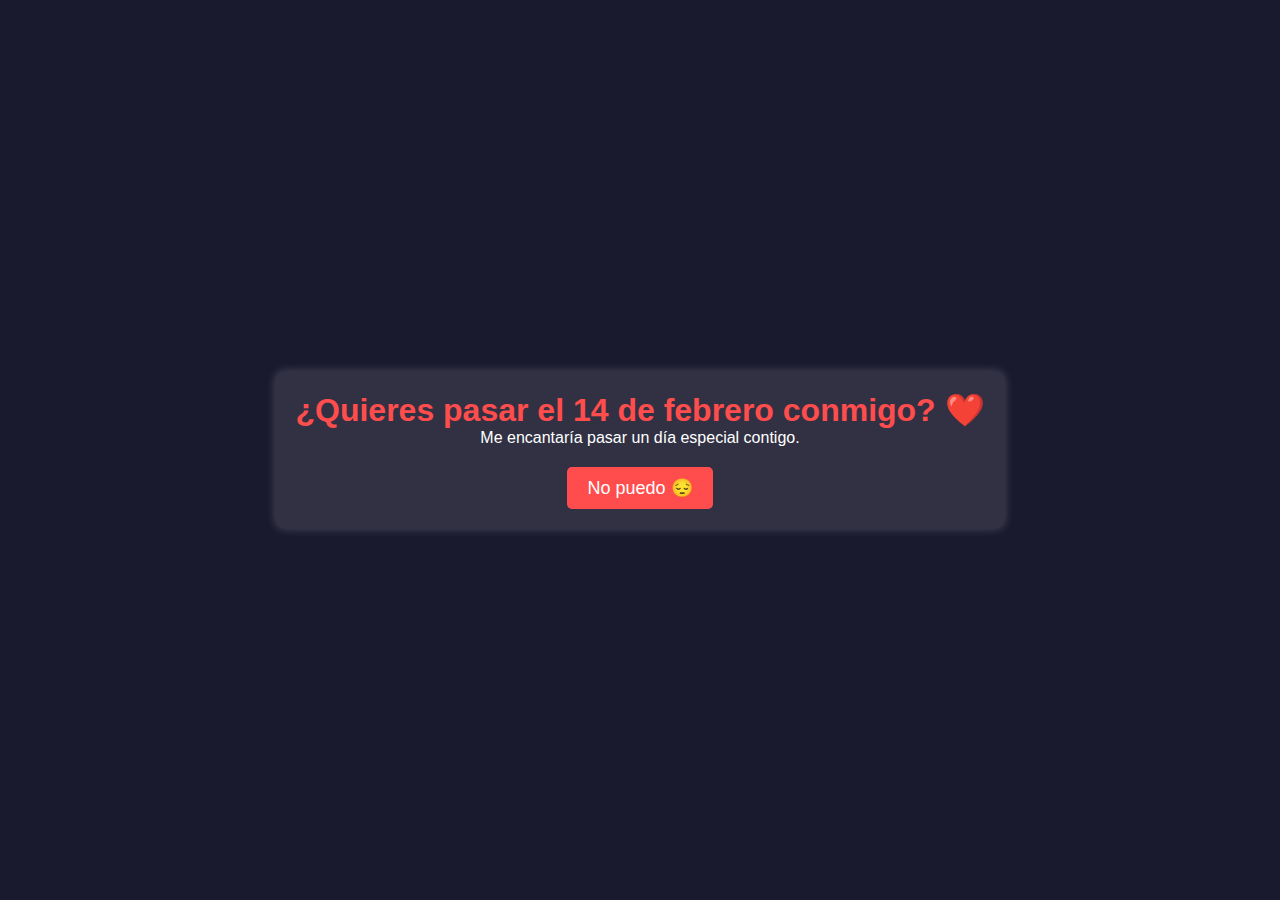
<file: index.html>
<!DOCTYPE html>
<html lang="es">
<head>
    <meta charset="UTF-8">
    <meta name="viewport" content="width=device-width, initial-scale=1.0">
    <title>14Febrero</title>
    <link rel="stylesheet" href="style.css">
    <script defer src="script.js"></script>
    <style>
        body {
            font-family: Arial, sans-serif;
            text-align: center;
            background: #1a1a2e;
            height: 100vh;
            display: flex;
            align-items: center;
            justify-content: center;
            flex-direction: column;
            overflow: hidden;
            position: relative;
        }
        .container {
            background: rgba(255, 255, 255, 0.1);
            padding: 20px;
            border-radius: 10px;
            box-shadow: 0px 0px 10px rgba(255, 255, 255, 0.2);
            text-align: center;
            color: white;
        }
        h1 {
            color: #ff4d4d;
        }
        .buttons {
            margin-top: 20px;
            display: flex;
            justify-content: center;
            gap: 20px;
        }
        button {
            background-color: #ff4d4d;
            color: white;
            border: none;
            padding: 10px 20px;
            font-size: 18px;
            cursor: pointer;
            border-radius: 5px;
            transition: all 0.3s ease;
        }
        button:hover {
            background-color: #ff1a1a;
        }
        #no {
            position: absolute;
        }
        .love-message {
            position: absolute;
            top: 20px;
            right: 20px;
            font-size: 24px;
            color: white;
            font-weight: bold;
        }
    </style>
</head>
<body>
    <div class="container" id="mainContent">
        <h1>¿Quieres pasar el 14 de febrero conmigo? ❤️</h1>
        <p>Me encantaría pasar un día especial contigo.</p>
        <div class="buttons">
            <button id="yes">¡Sí, claro! 💕</button>
            <button id="no">No puedo 😔</button>
        </div>
    </div>

    
    <script>
        document.getElementById("yes").addEventListener("click", () => {
            window.location.href = "secondPage.html"; // Cargar el nuevo HTML después de seleccionar "Sí"
        });
        
        document.getElementById("no").addEventListener("mouseover", () => {
            let botonNo = document.getElementById("no");
            let x = Math.random() * (window.innerWidth - 100);
            let y = Math.random() * (window.innerHeight - 100);
            botonNo.style.left = `${x}px`;
            botonNo.style.top = `${y}px`;
        });
    </script>
</body>
</html>
</file>
<file: style.css>
*,
*::after,
*::before {
  padding: 0;
  margin: 0;
  box-sizing: border-box;
}

:root {
  --dark-color: #010113;
}

body {
  display: flex;
  align-items: flex-end;
  justify-content: center;
  min-height: 100vh;
  background-color: var(--dark-color);
  overflow: hidden;
  perspective: 1000px;
}

.text-box {
  position: absolute;
  top: 20%;
  left: 10%;  /* Mover el texto a la izquierda */
  background: white;
  padding: 20px;
  border-radius: 10px;
  box-shadow: 0 4px 8px rgba(0, 0, 0, 0.2);
  font-size: 18px;
  font-family: Arial, sans-serif;
  color: black;
  max-width: 300px; /* Limitar el ancho para que no se extienda demasiado */
  text-align: left;
}

.night {
  position: fixed;
  left: 50%;
  top: 0;
  transform: translateX(-50%);
  width: 100%;
  height: 100%;
  filter: blur(0.1vmin);
  background-image: radial-gradient(
      ellipse at top,
      transparent 0%,
      var(--dark-color)
    ),
    radial-gradient(
      ellipse at bottom,
      var(--dark-color),
      rgba(145, 233, 255, 0.2)
    ),
    repeating-linear-gradient(
      220deg,
      rgb(0, 0, 0) 0px,
      rgb(0, 0, 0) 19px,
      transparent 19px,
      transparent 22px
    ),
    repeating-linear-gradient(
      189deg,
      rgb(0, 0, 0) 0px,
      rgb(0, 0, 0) 19px,
      transparent 19px,
      transparent 22px
    ),
    repeating-linear-gradient(
      148deg,
      rgb(0, 0, 0) 0px,
      rgb(0, 0, 0) 19px,
      transparent 19px,
      transparent 22px
    ),
    linear-gradient(90deg, rgb(255, 94, 0), rgb(240, 240, 240));
}

.flowers {
  position: relative;
  transform: scale(0.9);
}

.flower {
  position: absolute;
  bottom: 10vmin;
  transform-origin: bottom center;
  z-index: 10;
  --fl-speed: 0.8s;
}
.flower--1 {
  -webkit-animation: moving-flower-1 4s linear infinite;
  animation: moving-flower-1 4s linear infinite;
}
.flower--1 .flower__line {
  height: 70vmin;
  -webkit-animation-delay: 0.3s;
  animation-delay: 0.3s;
}
.flower--1 .flower__line__leaf--1 {
  -webkit-animation: blooming-leaf-right var(--fl-speed) 1.6s backwards;
  animation: blooming-leaf-right var(--fl-speed) 1.6s backwards;
}
.flower--1 .flower__line__leaf--2 {
  -webkit-animation: blooming-leaf-right var(--fl-speed) 1.4s backwards;
  animation: blooming-leaf-right var(--fl-speed) 1.4s backwards;
}
.flower--1 .flower__line__leaf--3 {
  -webkit-animation: blooming-leaf-left var(--fl-speed) 1.2s backwards;
  animation: blooming-leaf-left var(--fl-speed) 1.2s backwards;
}
.flower--1 .flower__line__leaf--4 {
  -webkit-animation: blooming-leaf-left var(--fl-speed) 1s backwards;
  animation: blooming-leaf-left var(--fl-speed) 1s backwards;
}
.flower--1 .flower__line__leaf--5 {
  -webkit-animation: blooming-leaf-right var(--fl-speed) 1.8s backwards;
  animation: blooming-leaf-right var(--fl-speed) 1.8s backwards;
}
.flower--1 .flower__line__leaf--6 {
  -webkit-animation: blooming-leaf-left var(--fl-speed) 2s backwards;
  animation: blooming-leaf-left var(--fl-speed) 2s backwards;
}
.flower--2 {
  left: 50%;
  transform: rotate(20deg);
  -webkit-animation: moving-flower-2 4s linear infinite;
  animation: moving-flower-2 4s linear infinite;
}
.flower--2 .flower__line {
  height: 60vmin;
  -webkit-animation-delay: 0.6s;
  animation-delay: 0.6s;
}
.flower--2 .flower__line__leaf--1 {
  -webkit-animation: blooming-leaf-right var(--fl-speed) 1.9s backwards;
  animation: blooming-leaf-right var(--fl-speed) 1.9s backwards;
}
.flower--2 .flower__line__leaf--2 {
  -webkit-animation: blooming-leaf-right var(--fl-speed) 1.7s backwards;
  animation: blooming-leaf-right var(--fl-speed) 1.7s backwards;
}
.flower--2 .flower__line__leaf--3 {
  -webkit-animation: blooming-leaf-left var(--fl-speed) 1.5s backwards;
  animation: blooming-leaf-left var(--fl-speed) 1.5s backwards;
}
.flower--2 .flower__line__leaf--4 {
  -webkit-animation: blooming-leaf-left var(--fl-speed) 1.3s backwards;
  animation: blooming-leaf-left var(--fl-speed) 1.3s backwards;
}
.flower--3 {
  left: 50%;
  transform: rotate(-15deg);
  -webkit-animation: moving-flower-3 4s linear infinite;
  animation: moving-flower-3 4s linear infinite;
}
.flower--3 .flower__line {
  -webkit-animation-delay: 0.9s;
  animation-delay: 0.9s;
}
.flower--3 .flower__line__leaf--1 {
  -webkit-animation: blooming-leaf-right var(--fl-speed) 2.5s backwards;
  animation: blooming-leaf-right var(--fl-speed) 2.5s backwards;
}
.flower--3 .flower__line__leaf--2 {
  -webkit-animation: blooming-leaf-right var(--fl-speed) 2.3s backwards;
  animation: blooming-leaf-right var(--fl-speed) 2.3s backwards;
}
.flower--3 .flower__line__leaf--3 {
  -webkit-animation: blooming-leaf-left var(--fl-speed) 2.1s backwards;
  animation: blooming-leaf-left var(--fl-speed) 2.1s backwards;
}
.flower--3 .flower__line__leaf--4 {
  -webkit-animation: blooming-leaf-left var(--fl-speed) 1.9s backwards;
  animation: blooming-leaf-left var(--fl-speed) 1.9s backwards;
}
.flower__leafs {
  position: relative;
  -webkit-animation: blooming-flower 2s backwards;
  animation: blooming-flower 2s backwards;
}
.flower__leafs--1 {
  -webkit-animation-delay: 1.1s;
  animation-delay: 1.1s;
}
.flower__leafs--2 {
  -webkit-animation-delay: 1.4s;
  animation-delay: 1.4s;
}
.flower__leafs--3 {
  -webkit-animation-delay: 1.7s;
  animation-delay: 1.7s;
}
.flower__leafs::after {
  content: "";
  position: absolute;
  left: 0;
  top: 0;
  transform: translate(-50%, -100%);
  width: 8vmin;
  height: 8vmin;
  background-color: #e7b201;
  filter: blur(10vmin);
}
.flower__leaf {
  position: absolute;
  bottom: 0;
  left: 50%;
  width: 8vmin;
  height: 11vmin;
  border-radius: 51% 49% 47% 53%/44% 45% 55% 69%;
  background-color: #e6f331;
  background-image: linear-gradient(to top, #e6f331, #e6f331);
  transform-origin: bottom center;
  opacity: 0.9;
  box-shadow: inset 0 0 2vmin rgba(255, 255, 255, 0.5);
}
.flower__leaf--1 {
  transform: translate(-10%, 1%) rotateY(40deg) rotateX(-50deg);
}
.flower__leaf--2 {
  transform: translate(-50%, -4%) rotateX(40deg);
}
.flower__leaf--3 {
  transform: translate(-90%, 0%) rotateY(45deg) rotateX(50deg);
}
.flower__leaf--4 {
  width: 8vmin;
  height: 8vmin;
  transform-origin: bottom left;
  border-radius: 4vmin 10vmin 4vmin 4vmin;
  transform: translate(0%, 18%) rotateX(70deg) rotate(-43deg);
  background-image: linear-gradient(to top, #e6f331, #e6f331);
  z-index: 1;
  opacity: 0.8;
}
.flower__white-circle {
  position: absolute;
  left: -3.5vmin;
  top: -3vmin;
  width: 9vmin;
  height: 4vmin;
  border-radius: 50%;
  background-color: #fff;
}
.flower__white-circle::after {
  content: "";
  position: absolute;
  left: 50%;
  top: 45%;
  transform: translate(-50%, -50%);
  width: 60%;
  height: 60%;
  border-radius: inherit;
  background-image: repeating-linear-gradient(
      135deg,
      rgba(0, 0, 0, 0.03) 0px,
      rgba(0, 0, 0, 0.03) 1px,
      transparent 1px,
      transparent 12px
    ),
    repeating-linear-gradient(
      45deg,
      rgba(0, 0, 0, 0.03) 0px,
      rgba(0, 0, 0, 0.03) 1px,
      transparent 1px,
      transparent 12px
    ),
    repeating-linear-gradient(
      67.5deg,
      rgba(0, 0, 0, 0.03) 0px,
      rgba(0, 0, 0, 0.03) 1px,
      transparent 1px,
      transparent 12px
    ),
    repeating-linear-gradient(
      135deg,
      rgba(0, 0, 0, 0.03) 0px,
      rgba(0, 0, 0, 0.03) 1px,
      transparent 1px,
      transparent 12px
    ),
    repeating-linear-gradient(
      45deg,
      rgba(0, 0, 0, 0.03) 0px,
      rgba(0, 0, 0, 0.03) 1px,
      transparent 1px,
      transparent 12px
    ),
    repeating-linear-gradient(
      112.5deg,
      rgba(0, 0, 0, 0.03) 0px,
      rgba(0, 0, 0, 0.03) 1px,
      transparent 1px,
      transparent 12px
    ),
    repeating-linear-gradient(
      112.5deg,
      rgba(0, 0, 0, 0.03) 0px,
      rgba(0, 0, 0, 0.03) 1px,
      transparent 1px,
      transparent 12px
    ),
    repeating-linear-gradient(
      45deg,
      rgba(0, 0, 0, 0.03) 0px,
      rgba(0, 0, 0, 0.03) 1px,
      transparent 1px,
      transparent 12px
    ),
    repeating-linear-gradient(
      22.5deg,
      rgba(0, 0, 0, 0.03) 0px,
      rgba(0, 0, 0, 0.03) 1px,
      transparent 1px,
      transparent 12px
    ),
    repeating-linear-gradient(
      45deg,
      rgba(0, 0, 0, 0.03) 0px,
      rgba(0, 0, 0, 0.03) 1px,
      transparent 1px,
      transparent 12px
    ),
    repeating-linear-gradient(
      22.5deg,
      rgba(0, 0, 0, 0.03) 0px,
      rgba(0, 0, 0, 0.03) 1px,
      transparent 1px,
      transparent 12px
    ),
    repeating-linear-gradient(
      135deg,
      rgba(0, 0, 0, 0.03) 0px,
      rgba(0, 0, 0, 0.03) 1px,
      transparent 1px,
      transparent 12px
    ),
    repeating-linear-gradient(
      157.5deg,
      rgba(0, 0, 0, 0.03) 0px,
      rgba(0, 0, 0, 0.03) 1px,
      transparent 1px,
      transparent 12px
    ),
    repeating-linear-gradient(
      67.5deg,
      rgba(0, 0, 0, 0.03) 0px,
      rgba(0, 0, 0, 0.03) 1px,
      transparent 1px,
      transparent 12px
    ),
    repeating-linear-gradient(
      67.5deg,
      rgba(0, 0, 0, 0.03) 0px,
      rgba(0, 0, 0, 0.03) 1px,
      transparent 1px,
      transparent 12px
    ),
    linear-gradient(90deg, rgb(255, 235, 18), rgb(255, 206, 0));
}
.flower__line {
  height: 55vmin;
  width: 1.5vmin;
  background-image: linear-gradient(
      to left,
      rgba(0, 0, 0, 0.2),
      transparent,
      rgba(255, 255, 255, 0.2)
    ),
    linear-gradient(to top, transparent 10%, #056d24, #028137);
  box-shadow: inset 0 0 2px rgba(0, 0, 0, 0.5);
  -webkit-animation: grow-flower-tree 4s backwards;
  animation: grow-flower-tree 4s backwards;
}
.flower__line__leaf {
  --w: 7vmin;
  --h: calc(var(--w) + 2vmin);
  position: absolute;
  top: 20%;
  left: 90%;
  width: var(--w);
  height: var(--h);
  border-top-right-radius: var(--h);
  border-bottom-left-radius: var(--h);
  background-image: linear-gradient(to top, rgba(12, 94, 32, 0.4), #028137);
}
.flower__line__leaf--1 {
  transform: rotate(70deg) rotateY(30deg);
}
.flower__line__leaf--2 {
  top: 45%;
  transform: rotate(70deg) rotateY(30deg);
}
.flower__line__leaf--3,
.flower__line__leaf--4,
.flower__line__leaf--6 {
  border-top-right-radius: 0;
  border-bottom-left-radius: 0;
  border-top-left-radius: var(--h);
  border-bottom-right-radius: var(--h);
  left: -460%;
  top: 12%;
  transform: rotate(-70deg) rotateY(30deg);
}
.flower__line__leaf--4 {
  top: 40%;
}
.flower__line__leaf--5 {
  top: 0;
  transform-origin: left;
  transform: rotate(70deg) rotateY(30deg) scale(0.6);
}
.flower__line__leaf--6 {
  top: -2%;
  left: -450%;
  transform-origin: right;
  transform: rotate(-70deg) rotateY(30deg) scale(0.6);
}
.flower__light {
  position: absolute;
  bottom: 0vmin;
  width: 1vmin;
  height: 1vmin;
  background-color: rgb(255, 251, 0);
  border-radius: 50%;
  filter: blur(0.2vmin);
  -webkit-animation: light-ans 4s linear infinite backwards;
  animation: light-ans 4s linear infinite backwards;
}
.flower__light:nth-child(odd) {
  background-color: #028137;
}
.flower__light--1 {
  left: -2vmin;
  -webkit-animation-delay: 1s;
  animation-delay: 1s;
}
.flower__light--2 {
  left: 3vmin;
  -webkit-animation-delay: 0.5s;
  animation-delay: 0.5s;
}
.flower__light--3 {
  left: -6vmin;
  -webkit-animation-delay: 0.3s;
  animation-delay: 0.3s;
}
.flower__light--4 {
  left: 6vmin;
  -webkit-animation-delay: 0.9s;
  animation-delay: 0.9s;
}
.flower__light--5 {
  left: -1vmin;
  -webkit-animation-delay: 1.5s;
  animation-delay: 1.5s;
}
.flower__light--6 {
  left: -4vmin;
  -webkit-animation-delay: 3s;
  animation-delay: 3s;
}
.flower__light--7 {
  left: 3vmin;
  -webkit-animation-delay: 2s;
  animation-delay: 2s;
}
.flower__light--8 {
  left: -6vmin;
  -webkit-animation-delay: 3.5s;
  animation-delay: 3.5s;
}
.flower__grass {
  --c: #028137;
  --line-w: 1.5vmin;
  position: absolute;
  bottom: 12vmin;
  left: -7vmin;
  display: flex;
  flex-direction: column;
  align-items: flex-end;
  z-index: 20;
  transform-origin: bottom center;
  transform: rotate(-48deg) rotateY(40deg);
}
.flower__grass--1 {
  -webkit-animation: moving-grass 2s linear infinite;
  animation: moving-grass 2s linear infinite;
}
.flower__grass--2 {
  left: 2vmin;
  bottom: 10vmin;
  transform: scale(0.5) rotate(75deg) rotateX(10deg) rotateY(-200deg);
  opacity: 0.8;
  z-index: 0;
  -webkit-animation: moving-grass--2 1.5s linear infinite;
  animation: moving-grass--2 1.5s linear infinite;
}
.flower__grass--top {
  width: 7vmin;
  height: 10vmin;
  border-top-right-radius: 100%;
  border-right: var(--line-w) solid var(--c);
  transform-origin: bottom center;
  transform: rotate(-2deg);
}
.flower__grass--bottom {
  margin-top: -2px;
  width: var(--line-w);
  height: 25vmin;
  background-image: linear-gradient(to top, transparent, var(--c));
}
.flower__grass__leaf {
  --size: 10vmin;
  position: absolute;
  width: calc(var(--size) * 2.1);
  height: var(--size);
  border-top-left-radius: var(--size);
  border-top-right-radius: var(--size);
  background-image: linear-gradient(
    to top,
    transparent,
    transparent 30%,
    var(--c)
  );
  z-index: 100;
}
.flower__grass__leaf--1 {
  top: -6%;
  left: 30%;
  --size: 6vmin;
  transform: rotate(-20deg);
  -webkit-animation: growing-grass-ans--1 2s 2.6s backwards;
  animation: growing-grass-ans--1 2s 2.6s backwards;
}
@-webkit-keyframes growing-grass-ans--1 {
  0% {
    transform-origin: bottom left;
    transform: rotate(-20deg) scale(0);
  }
}
@keyframes growing-grass-ans--1 {
  0% {
    transform-origin: bottom left;
    transform: rotate(-20deg) scale(0);
  }
}
.flower__grass__leaf--2 {
  top: -5%;
  left: -110%;
  --size: 6vmin;
  transform: rotate(10deg);
  -webkit-animation: growing-grass-ans--2 2s 2.4s linear backwards;
  animation: growing-grass-ans--2 2s 2.4s linear backwards;
}
@-webkit-keyframes growing-grass-ans--2 {
  0% {
    transform-origin: bottom right;
    transform: rotate(10deg) scale(0);
  }
}
@keyframes growing-grass-ans--2 {
  0% {
    transform-origin: bottom right;
    transform: rotate(10deg) scale(0);
  }
}
.flower__grass__leaf--3 {
  top: 5%;
  left: 60%;
  --size: 8vmin;
  transform: rotate(-18deg) rotateX(-20deg);
  -webkit-animation: growing-grass-ans--3 2s 2.2s linear backwards;
  animation: growing-grass-ans--3 2s 2.2s linear backwards;
}
@-webkit-keyframes growing-grass-ans--3 {
  0% {
    transform-origin: bottom left;
    transform: rotate(-18deg) rotateX(-20deg) scale(0);
  }
}
@keyframes growing-grass-ans--3 {
  0% {
    transform-origin: bottom left;
    transform: rotate(-18deg) rotateX(-20deg) scale(0);
  }
}
.flower__grass__leaf--4 {
  top: 6%;
  left: -135%;
  --size: 8vmin;
  transform: rotate(2deg);
  -webkit-animation: growing-grass-ans--4 2s 2s linear backwards;
  animation: growing-grass-ans--4 2s 2s linear backwards;
}
@-webkit-keyframes growing-grass-ans--4 {
  0% {
    transform-origin: bottom right;
    transform: rotate(2deg) scale(0);
  }
}
@keyframes growing-grass-ans--4 {
  0% {
    transform-origin: bottom right;
    transform: rotate(2deg) scale(0);
  }
}
.flower__grass__leaf--5 {
  top: 20%;
  left: 60%;
  --size: 10vmin;
  transform: rotate(-24deg) rotateX(-20deg);
  -webkit-animation: growing-grass-ans--5 2s 1.8s linear backwards;
  animation: growing-grass-ans--5 2s 1.8s linear backwards;
}
@-webkit-keyframes growing-grass-ans--5 {
  0% {
    transform-origin: bottom left;
    transform: rotate(-24deg) rotateX(-20deg) scale(0);
  }
}
@keyframes growing-grass-ans--5 {
  0% {
    transform-origin: bottom left;
    transform: rotate(-24deg) rotateX(-20deg) scale(0);
  }
}
.flower__grass__leaf--6 {
  top: 22%;
  left: -180%;
  --size: 10vmin;
  transform: rotate(10deg);
  -webkit-animation: growing-grass-ans--6 2s 1.6s linear backwards;
  animation: growing-grass-ans--6 2s 1.6s linear backwards;
}
@-webkit-keyframes growing-grass-ans--6 {
  0% {
    transform-origin: bottom right;
    transform: rotate(10deg) scale(0);
  }
}
@keyframes growing-grass-ans--6 {
  0% {
    transform-origin: bottom right;
    transform: rotate(10deg) scale(0);
  }
}
.flower__grass__leaf--7 {
  top: 39%;
  left: 70%;
  --size: 10vmin;
  transform: rotate(-10deg);
  -webkit-animation: growing-grass-ans--7 2s 1.4s linear backwards;
  animation: growing-grass-ans--7 2s 1.4s linear backwards;
}
@-webkit-keyframes growing-grass-ans--7 {
  0% {
    transform-origin: bottom left;
    transform: rotate(-10deg) scale(0);
  }
}
@keyframes growing-grass-ans--7 {
  0% {
    transform-origin: bottom left;
    transform: rotate(-10deg) scale(0);
  }
}
.flower__grass__leaf--8 {
  top: 40%;
  left: -215%;
  --size: 11vmin;
  transform: rotate(10deg);
  -webkit-animation: growing-grass-ans--8 2s 1.2s linear backwards;
  animation: growing-grass-ans--8 2s 1.2s linear backwards;
}
@-webkit-keyframes growing-grass-ans--8 {
  0% {
    transform-origin: bottom right;
    transform: rotate(10deg) scale(0);
  }
}
@keyframes growing-grass-ans--8 {
  0% {
    transform-origin: bottom right;
    transform: rotate(10deg) scale(0);
  }
}
.flower__grass__overlay {
  position: absolute;
  top: -10%;
  right: 0%;
  width: 100%;
  height: 100%;
  background-color: rgba(0, 0, 0, 0.6);
  filter: blur(1.5vmin);
  z-index: 100;
}
.flower__g-long {
  --w: 2vmin;
  --h: 6vmin;
  --c: #0d6632;
  position: absolute;
  bottom: 10vmin;
  left: -3vmin;
  transform-origin: bottom center;
  transform: rotate(-30deg) rotateY(-20deg);
  display: flex;
  flex-direction: column;
  align-items: flex-end;
  -webkit-animation: flower-g-long-ans 3s linear infinite;
  animation: flower-g-long-ans 3s linear infinite;
}
@-webkit-keyframes flower-g-long-ans {
  0%,
  100% {
    transform: rotate(-30deg) rotateY(-20deg);
  }
  50% {
    transform: rotate(-32deg) rotateY(-20deg);
  }
}
@keyframes flower-g-long-ans {
  0%,
  100% {
    transform: rotate(-30deg) rotateY(-20deg);
  }
  50% {
    transform: rotate(-32deg) rotateY(-20deg);
  }
}
.flower__g-long__top {
  top: calc(var(--h) * -1);
  width: calc(var(--w) + 1vmin);
  height: var(--h);
  border-top-right-radius: 100%;
  border-right: 0.7vmin solid var(--c);
  transform: translate(-0.7vmin, 1vmin);
}
.flower__g-long__bottom {
  width: var(--w);
  height: 50vmin;
  transform-origin: bottom center;
  background-image: linear-gradient(to top, transparent 30%, var(--c));
  box-shadow: inset 0 0 2px rgba(0, 0, 0, 0.5);
  -webkit-clip-path: polygon(35% 0, 65% 1%, 100% 100%, 0% 100%);
  clip-path: polygon(35% 0, 65% 1%, 100% 100%, 0% 100%);
}
.flower__g-right {
  position: absolute;
  bottom: 6vmin;
  left: -2vmin;
  transform-origin: bottom left;
  transform: rotate(20deg);
}
.flower__g-right .leaf {
  width: 30vmin;
  height: 50vmin;
  border-top-left-radius: 100%;
  border-left: 2vmin solid #028137;
  background-image: linear-gradient(
    to bottom,
    transparent,
    var(--dark-color) 60%
  );
  -webkit-mask-image: linear-gradient(to top, transparent 30%, #028137 60%);
}
.flower__g-right--1 {
  -webkit-animation: flower-g-right-ans 2.5s linear infinite;
  animation: flower-g-right-ans 2.5s linear infinite;
}
.flower__g-right--2 {
  left: 5vmin;
  transform: rotateY(-180deg);
  -webkit-animation: flower-g-right-ans--2 3s linear infinite;
  animation: flower-g-right-ans--2 3s linear infinite;
}
.flower__g-right--2 .leaf {
  height: 75vmin;
  filter: blur(0.3vmin);
  opacity: 0.8;
}
@-webkit-keyframes flower-g-right-ans {
  0%,
  100% {
    transform: rotate(20deg);
  }
  50% {
    transform: rotate(24deg) rotateX(-20deg);
  }
}
@keyframes flower-g-right-ans {
  0%,
  100% {
    transform: rotate(20deg);
  }
  50% {
    transform: rotate(24deg) rotateX(-20deg);
  }
}
@-webkit-keyframes flower-g-right-ans--2 {
  0%,
  100% {
    transform: rotateY(-180deg) rotate(0deg) rotateX(-20deg);
  }
  50% {
    transform: rotateY(-180deg) rotate(6deg) rotateX(-20deg);
  }
}
@keyframes flower-g-right-ans--2 {
  0%,
  100% {
    transform: rotateY(-180deg) rotate(0deg) rotateX(-20deg);
  }
  50% {
    transform: rotateY(-180deg) rotate(6deg) rotateX(-20deg);
  }
}
.flower__g-front {
  position: absolute;
  bottom: 6vmin;
  left: 2.5vmin;
  z-index: 100;
  transform-origin: bottom center;
  transform: rotate(-28deg) rotateY(30deg) scale(1.04);
  -webkit-animation: flower__g-front-ans 2s linear infinite;
  animation: flower__g-front-ans 2s linear infinite;
}
@-webkit-keyframes flower__g-front-ans {
  0%,
  100% {
    transform: rotate(-28deg) rotateY(30deg) scale(1.04);
  }
  50% {
    transform: rotate(-35deg) rotateY(40deg) scale(1.04);
  }
}
@keyframes flower__g-front-ans {
  0%,
  100% {
    transform: rotate(-28deg) rotateY(30deg) scale(1.04);
  }
  50% {
    transform: rotate(-35deg) rotateY(40deg) scale(1.04);
  }
}
.flower__g-front__line {
  width: 0.3vmin;
  height: 20vmin;
  background-image: linear-gradient(
    to top,
    transparent,
    #028137,
    transparent 100%
  );
  position: relative;
}
.flower__g-front__leaf-wrapper {
  position: absolute;
  top: 0;
  left: 0;
  transform-origin: bottom left;
  transform: rotate(10deg);
}
.flower__g-front__leaf-wrapper:nth-child(even) {
  left: 0vmin;
  transform: rotateY(-180deg) rotate(5deg);
  -webkit-animation: flower__g-front__leaf-left-ans 1s ease-in backwards;
  animation: flower__g-front__leaf-left-ans 1s ease-in backwards;
}
.flower__g-front__leaf-wrapper:nth-child(odd) {
  -webkit-animation: flower__g-front__leaf-ans 1s ease-in backwards;
  animation: flower__g-front__leaf-ans 1s ease-in backwards;
}
.flower__g-front__leaf-wrapper--1 {
  top: -8vmin;
  transform: scale(0.7);
  -webkit-animation: flower__g-front__leaf-ans 1s 5.5s ease-in backwards !important;
  animation: flower__g-front__leaf-ans 1s 5.5s ease-in backwards !important;
}
.flower__g-front__leaf-wrapper--2 {
  top: -8vmin;
  transform: rotateY(-180deg) scale(0.7) !important;
  -webkit-animation: flower__g-front__leaf-left-ans-2 1s 4.6s ease-in backwards !important;
  animation: flower__g-front__leaf-left-ans-2 1s 4.6s ease-in backwards !important;
}
.flower__g-front__leaf-wrapper--3 {
  top: -3vmin;
  -webkit-animation: flower__g-front__leaf-ans 1s 4.6s ease-in backwards;
  animation: flower__g-front__leaf-ans 1s 4.6s ease-in backwards;
}
.flower__g-front__leaf-wrapper--4 {
  top: -3vmin;
  transform: rotateY(-180deg) scale(0.9) !important;
  -webkit-animation: flower__g-front__leaf-left-ans-2 1s 4.6s ease-in backwards !important;
  animation: flower__g-front__leaf-left-ans-2 1s 4.6s ease-in backwards !important;
}
@-webkit-keyframes flower__g-front__leaf-left-ans-2 {
  0% {
    transform: rotateY(-180deg) scale(0);
  }
}
@keyframes flower__g-front__leaf-left-ans-2 {
  0% {
    transform: rotateY(-180deg) scale(0);
  }
}
.flower__g-front__leaf-wrapper--5,
.flower__g-front__leaf-wrapper--6 {
  top: 2vmin;
}
.flower__g-front__leaf-wrapper--7,
.flower__g-front__leaf-wrapper--8 {
  top: 6.5vmin;
}
.flower__g-front__leaf-wrapper--2 {
  -webkit-animation-delay: 5.2s !important;
  animation-delay: 5.2s !important;
}
.flower__g-front__leaf-wrapper--3 {
  -webkit-animation-delay: 4.9s !important;
  animation-delay: 4.9s !important;
}
.flower__g-front__leaf-wrapper--5 {
  -webkit-animation-delay: 4.3s !important;
  animation-delay: 4.3s !important;
}
.flower__g-front__leaf-wrapper--6 {
  -webkit-animation-delay: 4.1s !important;
  animation-delay: 4.1s !important;
}
.flower__g-front__leaf-wrapper--7 {
  -webkit-animation-delay: 3.8s !important;
  animation-delay: 3.8s !important;
}
.flower__g-front__leaf-wrapper--8 {
  -webkit-animation-delay: 3.5s !important;
  animation-delay: 3.5s !important;
}
@-webkit-keyframes flower__g-front__leaf-ans {
  0% {
    transform: rotate(10deg) scale(0);
  }
}
@keyframes flower__g-front__leaf-ans {
  0% {
    transform: rotate(10deg) scale(0);
  }
}
@-webkit-keyframes flower__g-front__leaf-left-ans {
  0% {
    transform: rotateY(-180deg) rotate(5deg) scale(0);
  }
}
@keyframes flower__g-front__leaf-left-ans {
  0% {
    transform: rotateY(-180deg) rotate(5deg) scale(0);
  }
}
.flower__g-front__leaf {
  width: 10vmin;
  height: 10vmin;
  border-radius: 100% 0% 0% 100%/100% 100% 0% 0%;
  box-shadow: inset 0 2px 1vmin hsla(150, 97%, 14%, 0.2);
  background-image: linear-gradient(
      to bottom left,
      transparent,
      var(--dark-color)
    ),
    linear-gradient(to bottom right, #028137 50%, transparent 50%, transparent);
  -webkit-mask-image: linear-gradient(
    to bottom right,
    #028137 50%,
    transparent 50%,
    transparent
  );
  mask-image: linear-gradient(
    to bottom right,
    #028137 50%,
    transparent 50%,
    transparent
  );
}
.flower__g-fr {
  position: absolute;
  bottom: -4vmin;
  left: vmin;
  transform-origin: bottom left;
  z-index: 10;
  -webkit-animation: flower__g-fr-ans 2s linear infinite;
  animation: flower__g-fr-ans 2s linear infinite;
}
@-webkit-keyframes flower__g-fr-ans {
  0%,
  100% {
    transform: rotate(2deg);
  }
  50% {
    transform: rotate(4deg);
  }
}
@keyframes flower__g-fr-ans {
  0%,
  100% {
    transform: rotate(2deg);
  }
  50% {
    transform: rotate(4deg);
  }
}
.flower__g-fr .leaf {
  width: 30vmin;
  height: 50vmin;
  border-top-left-radius: 100%;
  border-left: 2vmin solid #028137;
  -webkit-mask-image: linear-gradient(to top, transparent 25%, #028137 50%);
  position: relative;
  z-index: 1;
}
.flower__g-fr__leaf {
  position: absolute;
  top: 0;
  left: 0;
  width: 10vmin;
  height: 10vmin;
  border-radius: 100% 0% 0% 100%/100% 100% 0% 0%;
  box-shadow: inset 0 2px 1vmin hsla(184deg, 97%, 58%, 0.2);
  background-image: linear-gradient(
      to bottom left,
      transparent,
      var(--dark-color) 98%
    ),
    linear-gradient(to bottom right, #028137 45%, transparent 50%, transparent);
  -webkit-mask-image: linear-gradient(
    135deg,
    #028137 40%,
    transparent 50%,
    transparent
  );
}
.flower__g-fr__leaf--1 {
  left: 20vmin;
  transform: rotate(45deg);
  -webkit-animation: flower__g-fr-leaft-ans-1 0.5s 5.2s linear backwards;
  animation: flower__g-fr-leaft-ans-1 0.5s 5.2s linear backwards;
}
@-webkit-keyframes flower__g-fr-leaft-ans-1 {
  0% {
    transform-origin: left;
    transform: rotate(45deg) scale(0);
  }
}
@keyframes flower__g-fr-leaft-ans-1 {
  0% {
    transform-origin: left;
    transform: rotate(45deg) scale(0);
  }
}
.flower__g-fr__leaf--2 {
  left: 12vmin;
  top: -7vmin;
  transform: rotate(25deg) rotateY(-180deg);
  -webkit-animation: flower__g-fr-leaft-ans-6 0.5s 5s linear backwards;
  animation: flower__g-fr-leaft-ans-6 0.5s 5s linear backwards;
}
.flower__g-fr__leaf--3 {
  left: 15vmin;
  top: 6vmin;
  transform: rotate(55deg);
  -webkit-animation: flower__g-fr-leaft-ans-5 0.5s 4.8s linear backwards;
  animation: flower__g-fr-leaft-ans-5 0.5s 4.8s linear backwards;
}
.flower__g-fr__leaf--4 {
  left: 6vmin;
  top: -2vmin;
  transform: rotate(25deg) rotateY(-180deg);
  -webkit-animation: flower__g-fr-leaft-ans-6 0.5s 4.6s linear backwards;
  animation: flower__g-fr-leaft-ans-6 0.5s 4.6s linear backwards;
}
.flower__g-fr__leaf--5 {
  left: 10vmin;
  top: 14vmin;
  transform: rotate(55deg);
  -webkit-animation: flower__g-fr-leaft-ans-5 0.5s 4.4s linear backwards;
  animation: flower__g-fr-leaft-ans-5 0.5s 4.4s linear backwards;
}
@-webkit-keyframes flower__g-fr-leaft-ans-5 {
  0% {
    transform-origin: left;
    transform: rotate(55deg) scale(0);
  }
}
@keyframes flower__g-fr-leaft-ans-5 {
  0% {
    transform-origin: left;
    transform: rotate(55deg) scale(0);
  }
}
.flower__g-fr__leaf--6 {
  left: 0vmin;
  top: 6vmin;
  transform: rotate(25deg) rotateY(-180deg);
  -webkit-animation: flower__g-fr-leaft-ans-6 0.5s 4.2s linear backwards;
  animation: flower__g-fr-leaft-ans-6 0.5s 4.2s linear backwards;
}
@-webkit-keyframes flower__g-fr-leaft-ans-6 {
  0% {
    transform-origin: right;
    transform: rotate(25deg) rotateY(-180deg) scale(0);
  }
}
@keyframes flower__g-fr-leaft-ans-6 {
  0% {
    transform-origin: right;
    transform: rotate(25deg) rotateY(-180deg) scale(0);
  }
}
.flower__g-fr__leaf--7 {
  left: 5vmin;
  top: 22vmin;
  transform: rotate(45deg);
  -webkit-animation: flower__g-fr-leaft-ans-7 0.5s 4s linear backwards;
  animation: flower__g-fr-leaft-ans-7 0.5s 4s linear backwards;
}
@-webkit-keyframes flower__g-fr-leaft-ans-7 {
  0% {
    transform-origin: left;
    transform: rotate(45deg) scale(0);
  }
}
@keyframes flower__g-fr-leaft-ans-7 {
  0% {
    transform-origin: left;
    transform: rotate(45deg) scale(0);
  }
}
.flower__g-fr__leaf--8 {
  left: -4vmin;
  top: 15vmin;
  transform: rotate(15deg) rotateY(-180deg);
  -webkit-animation: flower__g-fr-leaft-ans-8 0.5s 3.8s linear backwards;
  animation: flower__g-fr-leaft-ans-8 0.5s 3.8s linear backwards;
}
@-webkit-keyframes flower__g-fr-leaft-ans-8 {
  0% {
    transform-origin: right;
    transform: rotate(15deg) rotateY(-180deg) scale(0);
  }
}
@keyframes flower__g-fr-leaft-ans-8 {
  0% {
    transform-origin: right;
    transform: rotate(15deg) rotateY(-180deg) scale(0);
  }
}

.long-g {
  position: absolute;
  bottom: 25vmin;
  left: -42vmin;
  transform-origin: bottom left;
}
.long-g--1 {
  bottom: 0vmin;
  transform: scale(0.8) rotate(-5deg);
}
.long-g--1 .leaf {
  -webkit-mask-image: linear-gradient(
    to top,
    transparent 40%,
    #028137 80%
  ) !important;
}
.long-g--1 .leaf--1 {
  --w: 5vmin;
  --h: 60vmin;
  left: -2vmin;
  transform: rotate(3deg) rotateY(-180deg);
}
.long-g--2,
.long-g--3 {
  bottom: -3vmin;
  left: -35vmin;
  transform-origin: center;
  transform: scale(0.6) rotateX(60deg);
}
.long-g--2 .leaf,
.long-g--3 .leaf {
  -webkit-mask-image: linear-gradient(
    to top,
    transparent 50%,
    #e6f331 80%
  ) !important;
}
.long-g--2 .leaf--1,
.long-g--3 .leaf--1 {
  left: -1vmin;
  transform: rotateY(-180deg);
}
.long-g--3 {
  left: -17vmin;
  bottom: 0vmin;
}
.long-g--3 .leaf {
  -webkit-mask-image: linear-gradient(
    to top,
    transparent 40%,
    #028137 80%
  ) !important;
}
.long-g--4 {
  left: 25vmin;
  bottom: -3vmin;
  transform-origin: center;
  transform: scale(0.6) rotateX(60deg);
}
.long-g--4 .leaf {
  -webkit-mask-image: linear-gradient(
    to top,
    transparent 50%,
    #028137 80%
  ) !important;
}
.long-g--5 {
  left: 42vmin;
  bottom: 0vmin;
  transform: scale(0.8) rotate(2deg);
}
.long-g--6 {
  left: 0vmin;
  bottom: -20vmin;
  z-index: 100;
  filter: blur(0.3vmin);
  transform: scale(0.8) rotate(2deg);
}
.long-g--7 {
  left: 35vmin;
  bottom: 20vmin;
  z-index: -1;
  filter: blur(0.3vmin);
  transform: scale(0.6) rotate(2deg);
  opacity: 0.7;
}
.long-g .leaf {
  --w: 15vmin;
  --h: 40vmin;
  --c: #1aaa15;
  position: absolute;
  bottom: 0;
  width: var(--w);
  height: var(--h);
  border-top-left-radius: 100%;
  border-left: 2vmin solid var(--c);
  -webkit-mask-image: linear-gradient(
    to top,
    transparent 20%,
    var(--dark-color)
  );
  transform-origin: bottom center;
}
.long-g .leaf--0 {
  left: 2vmin;
  -webkit-animation: leaf-ans-1 4s linear infinite;
  animation: leaf-ans-1 4s linear infinite;
}
.long-g .leaf--1 {
  --w: 5vmin;
  --h: 60vmin;
  -webkit-animation: leaf-ans-1 4s linear infinite;
  animation: leaf-ans-1 4s linear infinite;
}
.long-g .leaf--2 {
  --w: 10vmin;
  --h: 40vmin;
  left: -0.5vmin;
  bottom: 5vmin;
  transform-origin: bottom left;
  transform: rotateY(-180deg);
  -webkit-animation: leaf-ans-2 3s linear infinite;
  animation: leaf-ans-2 3s linear infinite;
}
.long-g .leaf--3 {
  --w: 5vmin;
  --h: 30vmin;
  left: -1vmin;
  bottom: 3.2vmin;
  transform-origin: bottom left;
  transform: rotate(-10deg) rotateY(-180deg);
  -webkit-animation: leaf-ans-3 3s linear infinite;
  animation: leaf-ans-3 3s linear infinite;
}

@-webkit-keyframes leaf-ans-1 {
  0%,
  100% {
    transform: rotate(-5deg) scale(1);
  }
  50% {
    transform: rotate(5deg) scale(1.1);
  }
}

@keyframes leaf-ans-1 {
  0%,
  100% {
    transform: rotate(-5deg) scale(1);
  }
  50% {
    transform: rotate(5deg) scale(1.1);
  }
}
@-webkit-keyframes leaf-ans-2 {
  0%,
  100% {
    transform: rotateY(-180deg) rotate(5deg);
  }
  50% {
    transform: rotateY(-180deg) rotate(0deg) scale(1.1);
  }
}
@keyframes leaf-ans-2 {
  0%,
  100% {
    transform: rotateY(-180deg) rotate(5deg);
  }
  50% {
    transform: rotateY(-180deg) rotate(0deg) scale(1.1);
  }
}
@-webkit-keyframes leaf-ans-3 {
  0%,
  100% {
    transform: rotate(-10deg) rotateY(-180deg);
  }
  50% {
    transform: rotate(-20deg) rotateY(-180deg);
  }
}
@keyframes leaf-ans-3 {
  0%,
  100% {
    transform: rotate(-10deg) rotateY(-180deg);
  }
  50% {
    transform: rotate(-20deg) rotateY(-180deg);
  }
}
.grow-ans {
  -webkit-animation: grow-ans 2s var(--d) backwards;
  animation: grow-ans 2s var(--d) backwards;
}

@-webkit-keyframes grow-ans {
  0% {
    transform: scale(0);
    opacity: 0;
  }
}

@keyframes grow-ans {
  0% {
    transform: scale(0);
    opacity: 0;
  }
}
@-webkit-keyframes light-ans {
  0% {
    opacity: 0;
    transform: translateY(0vmin);
  }
  25% {
    opacity: 1;
    transform: translateY(-5vmin) translateX(-2vmin);
  }
  50% {
    opacity: 1;
    transform: translateY(-15vmin) translateX(2vmin);
    filter: blur(0.2vmin);
  }
  75% {
    transform: translateY(-20vmin) translateX(-2vmin);
    filter: blur(0.2vmin);
  }
  100% {
    transform: translateY(-30vmin);
    opacity: 0;
    filter: blur(1vmin);
  }
}
@keyframes light-ans {
  0% {
    opacity: 0;
    transform: translateY(0vmin);
  }
  25% {
    opacity: 1;
    transform: translateY(-5vmin) translateX(-2vmin);
  }
  50% {
    opacity: 1;
    transform: translateY(-15vmin) translateX(2vmin);
    filter: blur(0.2vmin);
  }
  75% {
    transform: translateY(-20vmin) translateX(-2vmin);
    filter: blur(0.2vmin);
  }
  100% {
    transform: translateY(-30vmin);
    opacity: 0;
    filter: blur(1vmin);
  }
}
@-webkit-keyframes moving-flower-1 {
  0%,
  100% {
    transform: rotate(2deg);
  }
  50% {
    transform: rotate(-2deg);
  }
}
@keyframes moving-flower-1 {
  0%,
  100% {
    transform: rotate(2deg);
  }
  50% {
    transform: rotate(-2deg);
  }
}
@-webkit-keyframes moving-flower-2 {
  0%,
  100% {
    transform: rotate(18deg);
  }
  50% {
    transform: rotate(14deg);
  }
}
@keyframes moving-flower-2 {
  0%,
  100% {
    transform: rotate(18deg);
  }
  50% {
    transform: rotate(14deg);
  }
}
@-webkit-keyframes moving-flower-3 {
  0%,
  100% {
    transform: rotate(-18deg);
  }
  50% {
    transform: rotate(-20deg) rotateY(-10deg);
  }
}
@keyframes moving-flower-3 {
  0%,
  100% {
    transform: rotate(-18deg);
  }
  50% {
    transform: rotate(-20deg) rotateY(-10deg);
  }
}
@-webkit-keyframes blooming-leaf-right {
  0% {
    transform-origin: left;
    transform: rotate(70deg) rotateY(30deg) scale(0);
  }
}
@keyframes blooming-leaf-right {
  0% {
    transform-origin: left;
    transform: rotate(70deg) rotateY(30deg) scale(0);
  }
}
@-webkit-keyframes blooming-leaf-left {
  0% {
    transform-origin: right;
    transform: rotate(-70deg) rotateY(30deg) scale(0);
  }
}
@keyframes blooming-leaf-left {
  0% {
    transform-origin: right;
    transform: rotate(-70deg) rotateY(30deg) scale(0);
  }
}
@-webkit-keyframes grow-flower-tree {
  0% {
    height: 0;
    border-radius: 1vmin;
  }
}
@keyframes grow-flower-tree {
  0% {
    height: 0;
    border-radius: 1vmin;
  }
}
@-webkit-keyframes blooming-flower {
  0% {
    transform: scale(0);
  }
}
@keyframes blooming-flower {
  0% {
    transform: scale(0);
  }
}
@-webkit-keyframes moving-grass {
  0%,
  100% {
    transform: rotate(-48deg) rotateY(40deg);
  }
  50% {
    transform: rotate(-50deg) rotateY(40deg);
  }
}
@keyframes moving-grass {
  0%,
  100% {
    transform: rotate(-48deg) rotateY(40deg);
  }
  50% {
    transform: rotate(-50deg) rotateY(40deg);
  }
}
@-webkit-keyframes moving-grass--2 {
  0%,
  100% {
    transform: scale(0.5) rotate(75deg) rotateX(10deg) rotateY(-200deg);
  }
  50% {
    transform: scale(0.5) rotate(79deg) rotateX(10deg) rotateY(-200deg);
  }
}
@keyframes moving-grass--2 {
  0%,
  100% {
    transform: scale(0.5) rotate(75deg) rotateX(10deg) rotateY(-200deg);
  }
  50% {
    transform: scale(0.5) rotate(79deg) rotateX(10deg) rotateY(-200deg);
  }
}
.growing-grass {
  -webkit-animation: growing-grass-ans 1s 2s backwards;
  animation: growing-grass-ans 1s 2s backwards;
}

@-webkit-keyframes growing-grass-ans {
  0% {
    transform: scale(0);
  }
}

@keyframes growing-grass-ans {
  0% {
    transform: scale(0);
  }
}
.container * {
  -webkit-animation-play-state: paused !important;
  animation-play-state: paused !important;
} /*# sourceMappingURL=main.css.map */
.bubbles {
  position: absolute;
  top: 0;
  left: 0;
  height: 100%;
  width: 100%;
  pointer-events: none;
}

.bubble {
  position: absolute;
  z-index: 200;
  border-radius: 50%;
}
.bubble:nth-child(1) {
  top: 8%;
  left: 60%;

  height: 11vmin;
  width: 11vmin;
  -webkit-animation: love-burst 3s infinite 0s;
  animation: love-burst 3s infinite 0s;
  box-shadow: inset 0 0 0 5.5vmin transparent;
  -webkit-transform: translate(0, 0.05em) scale(0);
  transform: translate(0, 0.05em) scale(0);
  -webkit-transform-origin: center bottom;
  transform-origin: center bottom;
}
.bubble:nth-child(2) {
  top: 83%;
  left: 14%;
  height: 20vmin;
  width: 20vmin;
  -webkit-animation: love-burst 3s infinite 0.15s;
  animation: love-burst 3s infinite 0.15s;
  box-shadow: inset 0 0 0 10vmin transparent;
  -webkit-transform: translate(0, 0.75em) scale(0);
  transform: translate(0, 0.75em) scale(0);
  -webkit-transform-origin: center bottom;
  transform-origin: center bottom;
}
.bubble:nth-child(3) {
  top: 25%;
  left: 49%;
  height: 4vmin;
  width: 4vmin;
  -webkit-animation: love-burst 3s infinite 0.3s;
  animation: love-burst 3s infinite 0.3s;
  box-shadow: inset 0 0 0 2vmin transparent;
  -webkit-transform: translate(0, 0.5em) scale(0);
  transform: translate(0, 0.5em) scale(0);
  -webkit-transform-origin: center bottom;
  transform-origin: center bottom;
}
.bubble:nth-child(4) {
  top: 63%;
  left: 93%;
  height: 3vmin;
  width: 3vmin;
  -webkit-animation: love-burst 3s infinite 0.45s;
  animation: love-burst 3s infinite 0.45s;
  box-shadow: inset 0 0 0 1.5vmin transparent;
  -webkit-transform: translate(0, 0.35em) scale(0);
  transform: translate(0, 0.35em) scale(0);
  -webkit-transform-origin: center bottom;
  transform-origin: center bottom;
}
.bubble:nth-child(5) {
  top: 7%;
  left: 56%;
  height: 18vmin;
  width: 18vmin;
  -webkit-animation: love-burst 3s infinite 0.6s;
  animation: love-burst 3s infinite 0.6s;
  box-shadow: inset 0 0 0 9vmin transparent;
  -webkit-transform: translate(0, 0.3em) scale(0);
  transform: translate(0, 0.3em) scale(0);
  -webkit-transform-origin: center bottom;
  transform-origin: center bottom;
}
.bubble:nth-child(6) {
  top: 10%;
  left: 68%;
  height: 5vmin;
  width: 5vmin;
  -webkit-animation: love-burst 3s infinite 0.75s;
  animation: love-burst 3s infinite 0.75s;
  box-shadow: inset 0 0 0 2.5vmin transparent;
  -webkit-transform: translate(0, 1.1em) scale(0);
  transform: translate(0, 1.1em) scale(0);
  -webkit-transform-origin: center bottom;
  transform-origin: center bottom;
}
.bubble:nth-child(7) {
  top: 68%;
  left: 1%;
  height: 5vmin;
  width: 5vmin;
  -webkit-animation: love-burst 3s infinite 0.9s;
  animation: love-burst 3s infinite 0.9s;
  box-shadow: inset 0 0 0 2.5vmin transparent;
  -webkit-transform: translate(0, 0.15em) scale(0);
  transform: translate(0, 0.15em) scale(0);
  -webkit-transform-origin: center bottom;
  transform-origin: center bottom;
}
.bubble:nth-child(8) {
  top: 61%;
  left: 51%;
  height: 11vmin;
  width: 11vmin;
  -webkit-animation: love-burst 3s infinite 1.05s;
  animation: love-burst 3s infinite 1.05s;
  box-shadow: inset 0 0 0 5.5vmin transparent;
  -webkit-transform: translate(0, 1.05em) scale(0);
  transform: translate(0, 1.05em) scale(0);
  -webkit-transform-origin: center bottom;
  transform-origin: center bottom;
}
.bubble:nth-child(9) {
  top: 24%;
  left: 45%;
  height: 11vmin;
  width: 11vmin;
  -webkit-animation: love-burst 3s infinite 1.2s;
  animation: love-burst 3s infinite 1.2s;
  box-shadow: inset 0 0 0 5.5vmin transparent;
  -webkit-transform: translate(0, 1em) scale(0);
  transform: translate(0, 1em) scale(0);
  -webkit-transform-origin: center bottom;
  transform-origin: center bottom;
}
.bubble:nth-child(10) {
  top: 13%;
  left: 10%;
  height: 19vmin;
  width: 19vmin;
  -webkit-animation: love-burst 3s infinite 1.35s;
  animation: love-burst 3s infinite 1.35s;
  box-shadow: inset 0 0 0 9.5vmin transparent;
  -webkit-transform: translate(0, 1em) scale(0);
  transform: translate(0, 1em) scale(0);
  -webkit-transform-origin: center bottom;
  transform-origin: center bottom;
}
.bubble:nth-child(11) {
  top: 76%;
  left: 7%;
  height: 14vmin;
  width: 14vmin;
  -webkit-animation: love-burst 3s infinite 1.5s;
  animation: love-burst 3s infinite 1.5s;
  box-shadow: inset 0 0 0 7vmin transparent;
  -webkit-transform: translate(0, 0.1em) scale(0);
  transform: translate(0, 0.1em) scale(0);
  -webkit-transform-origin: center bottom;
  transform-origin: center bottom;
}
.bubble:nth-child(12) {
  top: 22%;
  left: 8%;
  height: 17vmin;
  width: 17vmin;
  -webkit-animation: love-burst 3s infinite 1.65s;
  animation: love-burst 3s infinite 1.65s;
  box-shadow: inset 0 0 0 8.5vmin transparent;
  -webkit-transform: translate(0, 0.2em) scale(0);
  transform: translate(0, 0.2em) scale(0);
  -webkit-transform-origin: center bottom;
  transform-origin: center bottom;
}
.bubble:nth-child(13) {
  top: 23%;
  left: 81%;
  height: 16vmin;
  width: 16vmin;
  -webkit-animation: love-burst 3s infinite 1.8s;
  animation: love-burst 3s infinite 1.8s;
  box-shadow: inset 0 0 0 8vmin transparent;
  -webkit-transform: translate(0, 0.1em) scale(0);
  transform: translate(0, 0.1em) scale(0);
  -webkit-transform-origin: center bottom;
  transform-origin: center bottom;
}
.bubble:nth-child(14) {
  top: 77%;
  left: 88%;
  height: 3vmin;
  width: 3vmin;
  -webkit-animation: love-burst 3s infinite 1.95s;
  animation: love-burst 3s infinite 1.95s;
  box-shadow: inset 0 0 0 1.5vmin transparent;
  -webkit-transform: translate(0, 0.45em) scale(0);
  transform: translate(0, 0.45em) scale(0);
  -webkit-transform-origin: center bottom;
  transform-origin: center bottom;
}
.bubble:nth-child(15) {
  top: 41%;
  left: 1%;
  height: 9vmin;
  width: 9vmin;
  -webkit-animation: love-burst 3s infinite 2.1s;
  animation: love-burst 3s infinite 2.1s;
  box-shadow: inset 0 0 0 4.5vmin transparent;
  -webkit-transform: translate(0, 0.05em) scale(0);
  transform: translate(0, 0.05em) scale(0);
  -webkit-transform-origin: center bottom;
  transform-origin: center bottom;
}
.bubble:nth-child(16) {
  top: 51%;
  left: 51%;
  height: 8vmin;
  width: 8vmin;
  -webkit-animation: love-burst 3s infinite 2.25s;
  animation: love-burst 3s infinite 2.25s;
  box-shadow: inset 0 0 0 4vmin transparent;
  -webkit-transform: translate(0, 1.15em) scale(0);
  transform: translate(0, 1.15em) scale(0);
  -webkit-transform-origin: center bottom;
  transform-origin: center bottom;
}
.bubble:nth-child(17) {
  top: 37%;
  left: 65%;
  height: 11vmin;
  width: 11vmin;
  -webkit-animation: love-burst 3s infinite 2.4s;
  animation: love-burst 3s infinite 2.4s;
  box-shadow: inset 0 0 0 5.5vmin transparent;
  -webkit-transform: translate(0, 0.2em) scale(0);
  transform: translate(0, 0.2em) scale(0);
  -webkit-transform-origin: center bottom;
  transform-origin: center bottom;
}
.bubble:nth-child(18) {
  top: 11%;
  left: 83%;
  height: 18vmin;
  width: 18vmin;
  -webkit-animation: love-burst 3s infinite 2.55s;
  animation: love-burst 3s infinite 2.55s;
  box-shadow: inset 0 0 0 9vmin transparent;
  -webkit-transform: translate(0, 0.9em) scale(0);
  transform: translate(0, 0.9em) scale(0);
  -webkit-transform-origin: center bottom;
  transform-origin: center bottom;
}
.bubble:nth-child(19) {
  top: 64%;
  left: 86%;
  height: 12vmin;
  width: 12vmin;
  -webkit-animation: love-burst 3s infinite 2.7s;
  animation: love-burst 3s infinite 2.7s;
  box-shadow: inset 0 0 0 6vmin transparent;
  -webkit-transform: translate(0, 0.65em) scale(0);
  transform: translate(0, 0.65em) scale(0);
  -webkit-transform-origin: center bottom;
  transform-origin: center bottom;
}
.bubble:nth-child(20) {
  top: 39%;
  left: 24%;
  height: 19vmin;
  width: 19vmin;
  -webkit-animation: love-burst 3s infinite 2.85s;
  animation: love-burst 3s infinite 2.85s;
  box-shadow: inset 0 0 0 9.5vmin transparent;
  -webkit-transform: translate(0, 0.2em) scale(0);
  transform: translate(0, 0.2em) scale(0);
  -webkit-transform-origin: center bottom;
  transform-origin: center bottom;
}

@-webkit-keyframes love-burst {
  50%,
  100% {
    box-shadow: inset 0 0 0 0 rgb(1, 175, 73);
    -webkit-transform: translate(0, 0) scale(1);
    transform: translate(0, 0) scale(1);
  }
}

@keyframes love-burst {
  50%,
  100% {
    box-shadow: inset 0 0 0 0 rgb(18, 226, 129);
    -webkit-transform: translate(0, 0) scale(1);
    transform: translate(0, 0) scale(1);
  }
}
.heart {
  fill: transparent;
  opacity: 0;
}
.bubble:nth-child(1) .heart {
  -webkit-animation: love 3s forwards infinite 0s;
  animation: love 3s forwards infinite 0s;
  -webkit-transform: scale(0.5) rotate(-4deg);
  transform: scale(0.5) rotate(-4deg);
}
.bubble:nth-child(2) .heart {
  -webkit-animation: love 3s forwards infinite 0.15s;
  animation: love 3s forwards infinite 0.15s;
  -webkit-transform: scale(0.5) rotate(22deg);
  transform: scale(0.5) rotate(22deg);
}
.bubble:nth-child(3) .heart {
  -webkit-animation: love 3s forwards infinite 0.3s;
  animation: love 3s forwards infinite 0.3s;
  -webkit-transform: scale(0.5) rotate(-5deg);
  transform: scale(0.5) rotate(-5deg);
}
.bubble:nth-child(4) .heart {
  -webkit-animation: love 3s forwards infinite 0.45s;
  animation: love 3s forwards infinite 0.45s;
  -webkit-transform: scale(0.5) rotate(50deg);
  transform: scale(0.5) rotate(50deg);
}
.bubble:nth-child(5) .heart {
  -webkit-animation: love 3s forwards infinite 0.6s;
  animation: love 3s forwards infinite 0.6s;
  -webkit-transform: scale(0.5) rotate(-29deg);
  transform: scale(0.5) rotate(-29deg);
}
.bubble:nth-child(6) .heart {
  -webkit-animation: love 3s forwards infinite 0.75s;
  animation: love 3s forwards infinite 0.75s;
  -webkit-transform: scale(0.5) rotate(35deg);
  transform: scale(0.5) rotate(35deg);
}
.bubble:nth-child(7) .heart {
  -webkit-animation: love 3s forwards infinite 0.9s;
  animation: love 3s forwards infinite 0.9s;
  -webkit-transform: scale(0.5) rotate(-5deg);
  transform: scale(0.5) rotate(-5deg);
}
.bubble:nth-child(8) .heart {
  -webkit-animation: love 3s forwards infinite 1.05s;
  animation: love 3s forwards infinite 1.05s;
  -webkit-transform: scale(0.5) rotate(40deg);
  transform: scale(0.5) rotate(40deg);
}
.bubble:nth-child(9) .heart {
  -webkit-animation: love 3s forwards infinite 1.2s;
  animation: love 3s forwards infinite 1.2s;
  -webkit-transform: scale(0.5) rotate(-35deg);
  transform: scale(0.5) rotate(-35deg);
}
.bubble:nth-child(10) .heart {
  -webkit-animation: love 3s forwards infinite 1.35s;
  animation: love 3s forwards infinite 1.35s;
  -webkit-transform: scale(0.5) rotate(28deg);
  transform: scale(0.5) rotate(28deg);
}
.bubble:nth-child(11) .heart {
  -webkit-animation: love 3s forwards infinite 1.5s;
  animation: love 3s forwards infinite 1.5s;
  -webkit-transform: scale(0.5) rotate(-3deg);
  transform: scale(0.5) rotate(-3deg);
}
.bubble:nth-child(12) .heart {
  -webkit-animation: love 3s forwards infinite 1.65s;
  animation: love 3s forwards infinite 1.65s;
  -webkit-transform: scale(0.5) rotate(48deg);
  transform: scale(0.5) rotate(48deg);
}
.bubble:nth-child(13) .heart {
  -webkit-animation: love 3s forwards infinite 1.8s;
  animation: love 3s forwards infinite 1.8s;
  -webkit-transform: scale(0.5) rotate(-33deg);
  transform: scale(0.5) rotate(-33deg);
}
.bubble:nth-child(14) .heart {
  -webkit-animation: love 3s forwards infinite 1.95s;
  animation: love 3s forwards infinite 1.95s;
  -webkit-transform: scale(0.5) rotate(40deg);
  transform: scale(0.5) rotate(40deg);
}
.bubble:nth-child(15) .heart {
  -webkit-animation: love 3s forwards infinite 2.1s;
  animation: love 3s forwards infinite 2.1s;
  -webkit-transform: scale(0.5) rotate(-29deg);
  transform: scale(0.5) rotate(-29deg);
}
.bubble:nth-child(16) .heart {
  -webkit-animation: love 3s forwards infinite 2.25s;
  animation: love 3s forwards infinite 2.25s;
  -webkit-transform: scale(0.5) rotate(19deg);
  transform: scale(0.5) rotate(19deg);
}
.bubble:nth-child(17) .heart {
  -webkit-animation: love 3s forwards infinite 2.4s;
  animation: love 3s forwards infinite 2.4s;
  -webkit-transform: scale(0.5) rotate(-29deg);
  transform: scale(0.5) rotate(-29deg);
}
.bubble:nth-child(18) .heart {
  -webkit-animation: love 3s forwards infinite 2.55s;
  animation: love 3s forwards infinite 2.55s;
  -webkit-transform: scale(0.5) rotate(14deg);
  transform: scale(0.5) rotate(14deg);
}
.bubble:nth-child(19) .heart {
  -webkit-animation: love 3s forwards infinite 2.7s;
  animation: love 3s forwards infinite 2.7s;
  -webkit-transform: scale(0.5) rotate(-10deg);
  transform: scale(0.5) rotate(-10deg);
}
.bubble:nth-child(20) .heart {
  -webkit-animation: love 3s forwards infinite 2.85s;
  animation: love 3s forwards infinite 2.85s;
  -webkit-transform: scale(0.5) rotate(46deg);
  transform: scale(0.5) rotate(46deg);
}

@-webkit-keyframes love {
  50% {
    fill: rgb(253, 66, 19);
    opacity: 1;
  }
}

@keyframes love {
  50% {
    fill: rgb(253, 93, 19);
    opacity: 1;
  }
}
</file>
